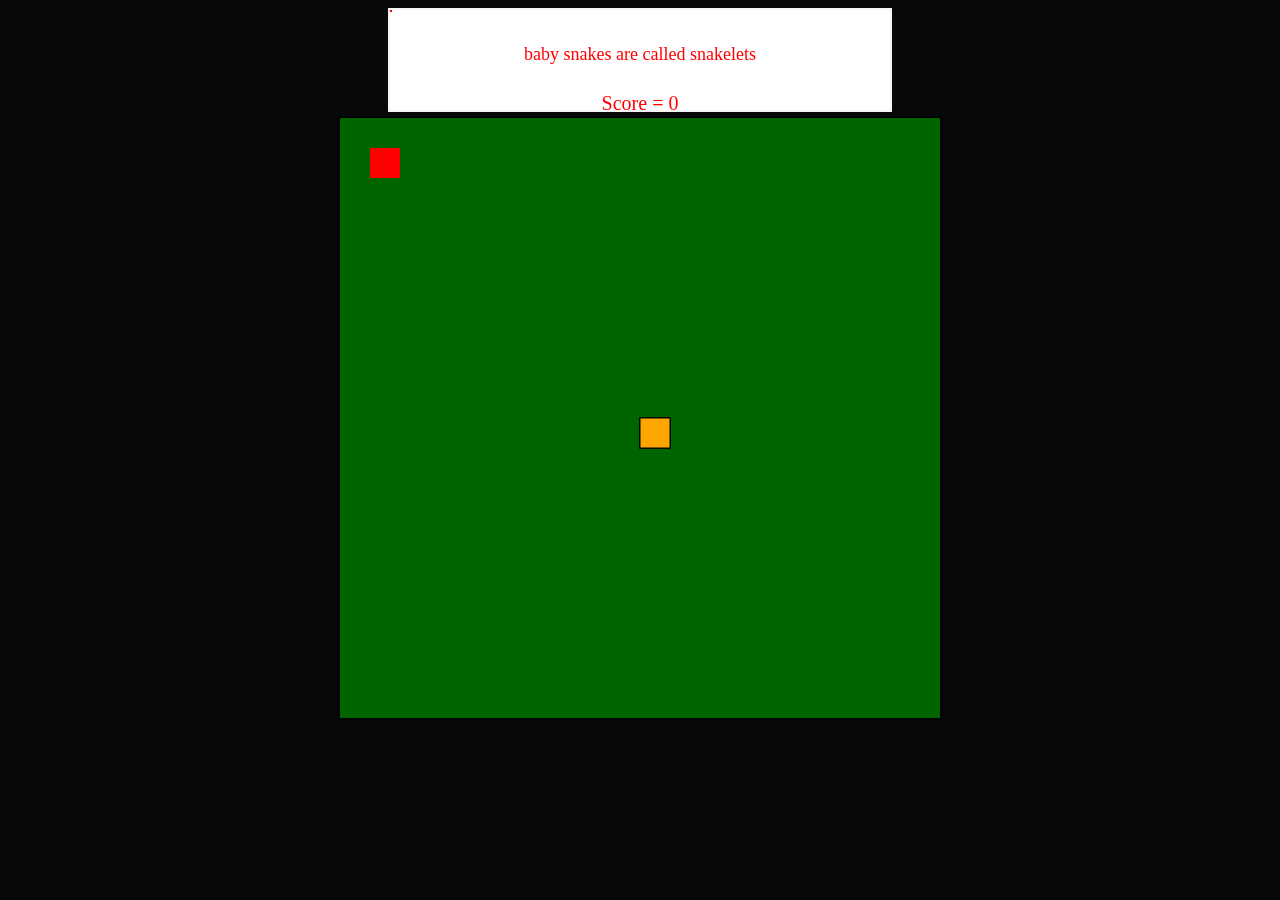
<file: index.html>
<!DOCTYPE html>

<html lang="en">

<head>
    <meta charset="UTF-8">
    <meta http-equiv="X-UA-Compatible" content="IE=edge">
    <meta name="viewport" content="width=device-width, initial-scale=1.0">
    <title>Document</title>
    <link rel="stylesheet" href="main.css">
    
</head>

<body>
    <canvas id="score" width="500" height="100" style="border:2px solid #f5f5f5;"></canvas>
    <br>
    <canvas id="canvas" width="600" height="600" style="border:2px solid #000000;"></canvas>

    <script  src="index.js"></script>
    <!-- <script type="module" src="test.js"></script> -->

</body>

</html>
</file>
<file: main.css>
body {
    text-align: center;
    background-color: rgb(7, 8, 8);
}
</file>
